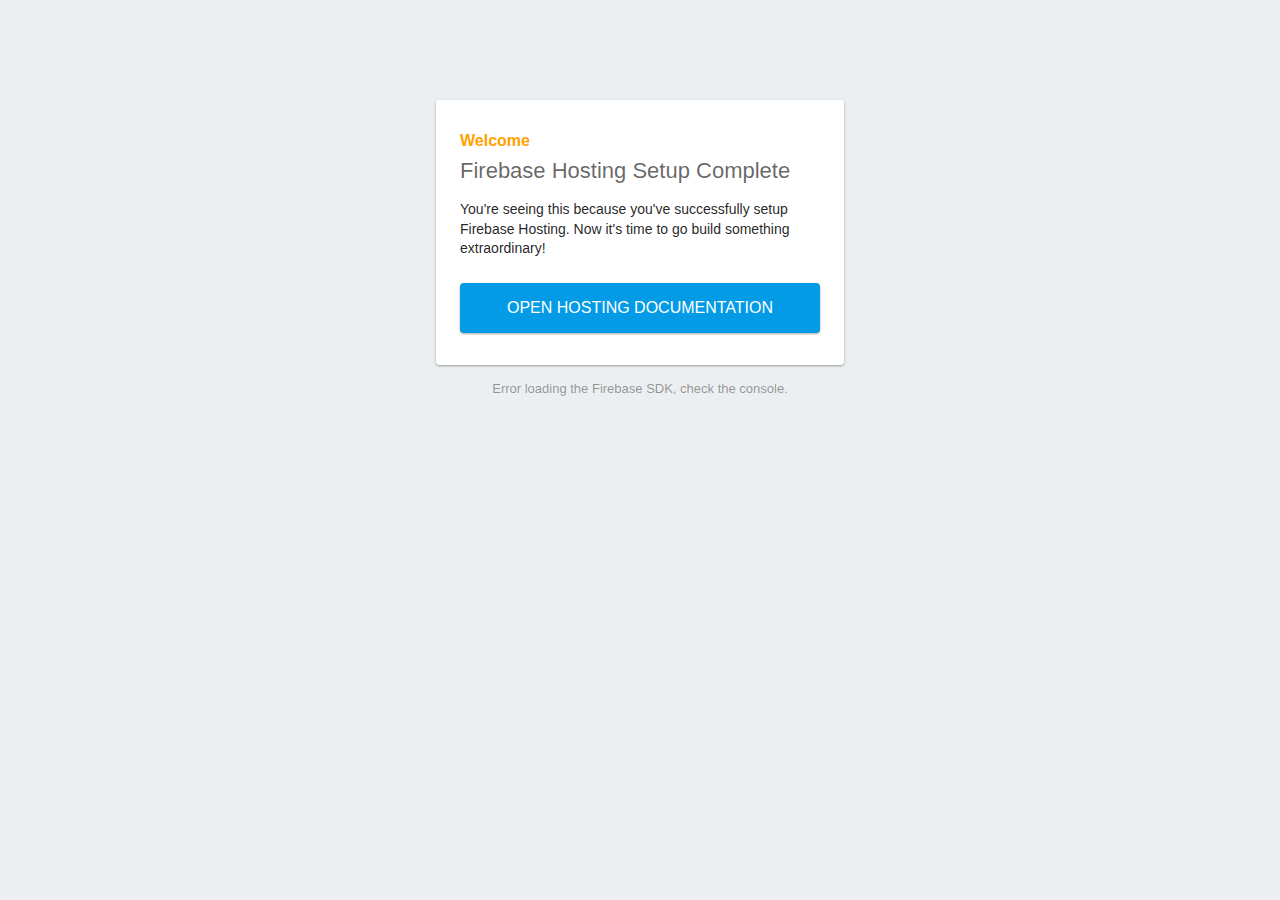
<file: archive/index.html>
<!DOCTYPE html>
<html>
  <head>
    <meta charset="utf-8">
    <meta name="viewport" content="width=device-width, initial-scale=1">
    <title>Welcome to Firebase Hosting</title>

    <style media="screen">
      body { background: #ECEFF1; color: rgba(0,0,0,0.87); font-family: Roboto, Helvetica, Arial, sans-serif; margin: 0; padding: 0; }
      #message { background: white; max-width: 360px; margin: 100px auto 16px; padding: 32px 24px; border-radius: 3px; }
      #message h2 { color: #ffa100; font-weight: bold; font-size: 16px; margin: 0 0 8px; }
      #message h1 { font-size: 22px; font-weight: 300; color: rgba(0,0,0,0.6); margin: 0 0 16px;}
      #message p { line-height: 140%; margin: 16px 0 24px; font-size: 14px; }
      #message a { display: block; text-align: center; background: #039be5; text-transform: uppercase; text-decoration: none; color: white; padding: 16px; border-radius: 4px; }
      #message, #message a { box-shadow: 0 1px 3px rgba(0,0,0,0.12), 0 1px 2px rgba(0,0,0,0.24); }
      #load { color: rgba(0,0,0,0.4); text-align: center; font-size: 13px; }
      @media (max-width: 600px) {
        body, #message { margin-top: 0; background: white; box-shadow: none; }
        body { border-top: 16px solid #ffa100; }
      }
    </style>
  </head>
  <body>
    <div id="message">
      <h2>Welcome</h2>
      <h1>Firebase Hosting Setup Complete</h1>
      <p>You're seeing this because you've successfully setup Firebase Hosting. Now it's time to go build something extraordinary!</p>
      <a target="_blank" href="https://firebase.google.com/docs/hosting/">Open Hosting Documentation</a>
    </div>
    <p id="load">Firebase SDK Loading&hellip;</p>

    <script>
      document.addEventListener('DOMContentLoaded', function() {
        const loadEl = document.querySelector('#load');
        // // 🔥🔥🔥🔥🔥🔥🔥🔥🔥🔥🔥🔥🔥🔥🔥🔥🔥🔥🔥🔥🔥🔥🔥🔥🔥🔥🔥🔥🔥🔥🔥
        // // The Firebase SDK is initialized and available here!
        //
        // firebase.auth().onAuthStateChanged(user => { });
        // firebase.database().ref('/path/to/ref').on('value', snapshot => { });
        // firebase.firestore().doc('/foo/bar').get().then(() => { });
        // firebase.functions().httpsCallable('yourFunction')().then(() => { });
        // firebase.messaging().requestPermission().then(() => { });
        // firebase.storage().ref('/path/to/ref').getDownloadURL().then(() => { });
        // firebase.analytics(); // call to activate
        // firebase.analytics().logEvent('tutorial_completed');
        // firebase.performance(); // call to activate
        //
        // // 🔥🔥🔥🔥🔥🔥🔥🔥🔥🔥🔥🔥🔥🔥🔥🔥🔥🔥🔥🔥🔥🔥🔥🔥🔥🔥🔥🔥🔥🔥🔥

        try {
          let app = firebase.app();
          let features = [
            'auth', 
            'database', 
            'firestore',
            'functions',
            'messaging', 
            'storage', 
            'analytics', 
            'remoteConfig',
            'performance',
          ].filter(feature => typeof app[feature] === 'function');
          loadEl.textContent = `Firebase SDK loaded with ${features.join(', ')}`;
        } catch (e) {
          console.error(e);
          loadEl.textContent = 'Error loading the Firebase SDK, check the console.';
        }
      });
    </script>
  </body>
</html>
</file>
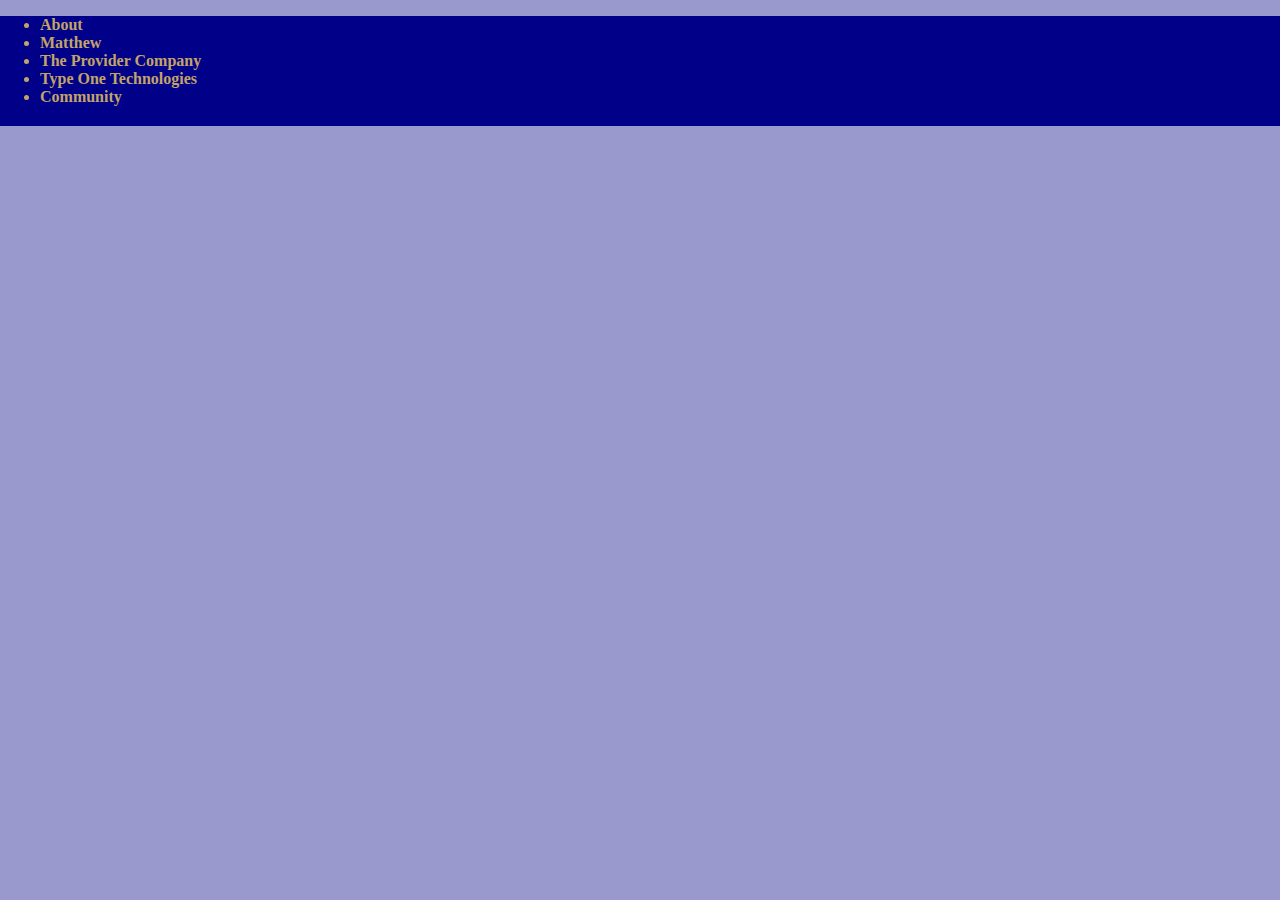
<file: public/newIndex.html>
<!DOCTYPE html>
<html lang="en">
<head>
    <meta charset="UTF-8">
    <meta http-equiv="X-UA-Compatible" content="IE=edge">
    <meta name="viewport" content="width=device-width, initial-scale=1.0">
    <link rel="stylesheet" href="assets/css/master.css">
    <link rel="icon" sizes="32x32" href="assets/favicon.ico">
    <title>Welcome to Tutt Holland | Empowering You to Change the World</title>
</head>
<body>
    <nav style="margin-top: 0%;">
        <ul>
            <li>About</li>
            <li>Matthew</li>
            <li>The Provider Company</li>
            <li>Type One Technologies</li>
            <li>Community</li>
        </ul>
    </nav>
</body>
</html>
</file>
<file: public/assets/css/master.css>
body {
    background-color: rgba(0, 0, 132, 0.4);
    margin-top: 0%; margin-left: 0%; margin-right: 0%;
}

nav {
    background-color: #008;
    height: 110px;
    color: #c2a468;
    font-weight: 800;
    margin-top: 0%;
}

nav h1 {
    font-weight: bold;
    text-align: center;
    margin-top: 0%;
}
</file>
